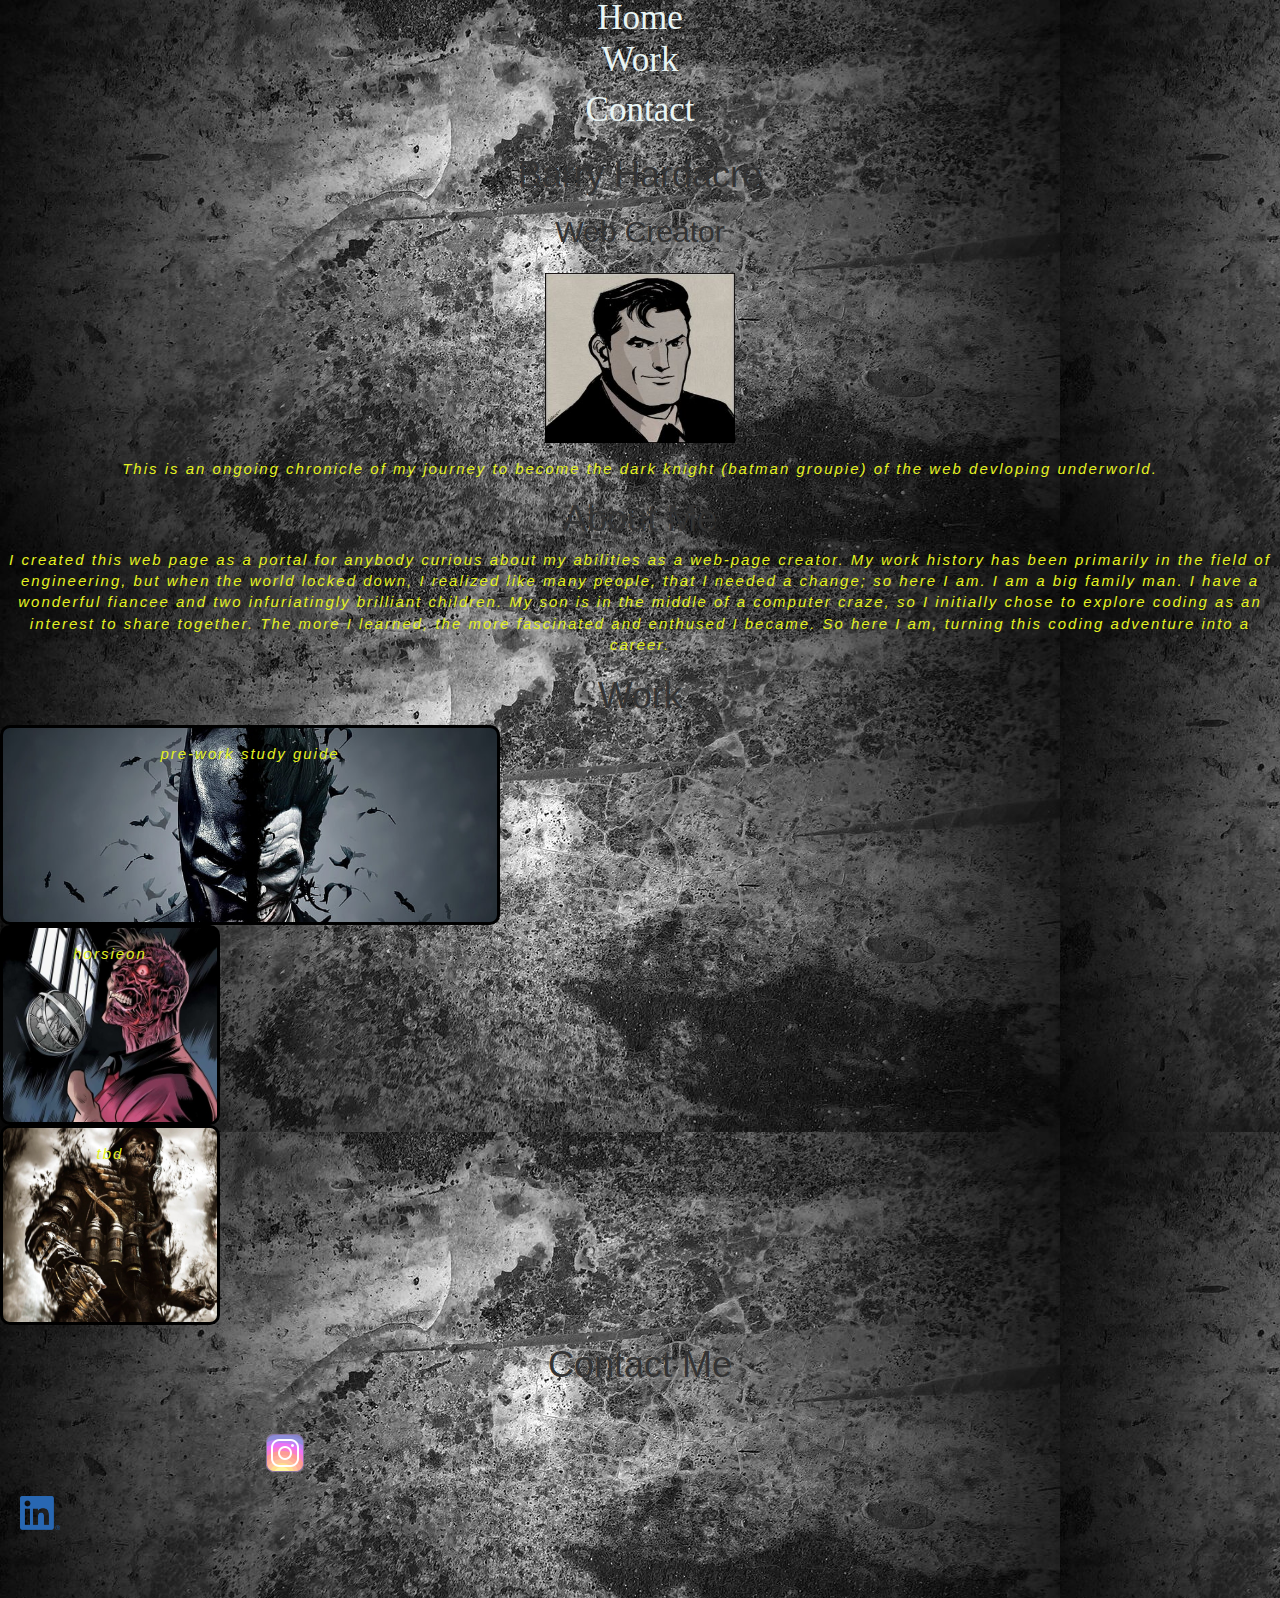
<file: index.html>
<!DOCTYPE html>
<html lang="en-gb">

<head>
  <link rel="stylesheet" href="./css/style.css" >
  <meta charset="UTF-8">
  <meta name="viewport" content="width=device-width, initial-scale=1.0">
  <meta http-equiv="X-UA-Compatible" content="ie=edge">
  <meta name="viewport" content="width=device-width, initial-scale=1">
<meta name="keywords" content="github, readme, webpage">
<meta name="description" content="a profile of my completed projects to showcase my web devoloping abilities">
  <title>Barry Hardacre // Web Developer</title>
  <link rel="stylesheet" href="./css/style.css" />
  <link rel="stylesheet" href="https://cdn.jsdelivr.net/npm/bootstrap@3.3.7/dist/css/bootstrap.min.css" integrity="sha384-BVYiiSIFeK1dGmJRAkycuHAHRg32OmUcww7on3RYdg4Va+PmSTsz/K68vbdEjh4u" crossorigin="anonymous">
</head>

<body>
  <nav class="site nav" id="navigation"> 
    <div class="background-one">
      <div class="link-container">
       <a class="link-one" href="#navigation">Home</a> 

      </div>
    </div>
    <div class="background-two link-container">
      <a class="link-two" href="#work">Work</a>
    </div>
    <div class="background-three link-container">
      <a class="link-three" href="#contact">Contact</a>
    </div>
  </nav>
  <header>
    <h1>Barry Hardacre</h1>
    <section class="hero-banner">
      <div2>
        <h2>Web Creator</h2>
      </div2>
    </section>
   <img class="fit-picture center" 
   src="./starter/images/bruce.jpg" alt="a pixalated profile picture ">
    <p>This is an ongoing chronicle of my journey to become the dark knight (batman groupie) of the web devloping underworld.</p>
  </p>
  </header>

      <h1>About Me</h1>
      <p>I created this web page as a portal for anybody curious about my abilities as a web-page creator.
         My work history has been primarily in the field of engineering, but when the world locked down, I realized like many people, that I needed a change; so here I am. I am a big family man. I have a wonderful fiancee and two infuriatingly brilliant children.
        My son is in the middle of a computer craze, so I initially chose to explore coding as an interest to share together.
      The more I learned, the more fascinated and enthused I became. So here I am, turning this coding adventure into a career.</p>
  </p>
    </section>
  


    <h1>Work</h1>
    <section class="page-section" id="work">
      <div>

     
        <div class="container-center">

     </div>
       <div id="prewrk">

 <a href="https://bhar88.github.io/pre-work-study-guide/"><p>pre-work study guide</p></a>

    </div>
       <div id="horiseon">
      <a href="https://bhar88.github.io/horiseon-hardacre/"><p>horsieon</p></a>

      </div>
      <div id="placeholder">
  <a href="#"><p>tbd</p></a>
      </div>

      </div>
    </section>

    <!-- contact -->
    <h1>Contact Me</h1>
    <section class="page-section contact" id="contact">
      <div class="con"> 
        <a href="https://www.instagram.com/barryhardacre/"><img id="insta" src="./starter/images/icons8-instagram-40.png" alt="instagram icon"></a>
    
      </div>
      <div class="con">
     <a href="https://www.linkedin.com/in/barry-hardacre-a18921224/"><img id="lnkd" src="./starter/images/LI-In-Bug.png" alt="linkedin icon"></a>   
      
      </div>
      <div class="con"> 
        <a href="mailto:https://baz.hardacre@gmail.com"><img id="gmail" src="./starter/images/icons8-gmail-logo-48.png" alt="gmail icon"></a>
    </section>
  </main>
</body>

</html>
</file>
<file: css/style.css>
h1{
object-position: center; 
  box-shadow: #070606;
  text-align:center;
  font-family:Impact, Haettenschweiler, 'Arial Narrow Bold', sans-serif;
  font-size: 50px;
 }
p {text-align:center;
  font-family:Helvetica, sans-serif;
  font-size:14px;
  font-style: oblique;
  font-weight:normal;
  letter-spacing:2px;
  color:#f8faf0;
  background-color:none;
  margin: 150px;
} 

h2{display: flex;
  justify-content: space-around;
  object-position: center; 
box-shadow: #070606;
text-align:center;
font-family:Impact, Haettenschweiler, 'Arial Narrow Bold', sans-serif}

h1 
h2,
p 
{text-align:center;
  font-family:'Franklin Gothic Medium', 'Arial Narrow', Arial, sans-serif;
  font-size:14px;font-style:italic;
  font-weight:normal;
  letter-spacing:2px;
  color:rgb(229, 243, 34);
  background-color:none;
margin: 20px;
}
h3,
h4,
h5,
h6 {
  margin: 0;
}

p {
  margin: 50px;
}

    body {
   
      margin: 0;
      height: 100vh;
      background-image: url('../starter/images/background.jpg');
      color: rgb(191, 206, 191); 
    }
    p {
      font-size: 15px;
    }
    

nav {
   
    display: flex;
    justify-content: space-around;
    background-color:none
}
.center {
  display: block;
  margin-left: auto;
  margin-right: auto;
  width: 50%;
}
.section {
  display: flex;
  justify-content: space-around;
}
  
.container{
display: flex;
flex-wrap: wrap;
width: 700px;
}
.con {
  display: flex;
  justify-content: center;
  position: relative;
  width: 50px;
  height: 50px;
  border: none;
  margin:  10px 10px 10px 10px;
  
}

#about {
  text-align: center;
}

#insta {
  border: none ;
  border-radius: 4px;
  padding: 5px;
  width: 50px;
  position:relative;
  top: 30px;
  left: 250px;
}
#lnkd {
  border: none;
  border-radius: 4px;
  padding: 5px;
  width: 50px;
  position: relative;
  top: 30px;
  left:5px;
}
#gmail {
  border: none ;
 border-radius: 4px; 
 padding: 5px; 
  width: 50px;
  position: relative;
  top: 30px;
  right: 250px;
}

#placeholder {
  align-self: 50%;
  background-image:url('../starter/images/scarecrow.jpg') ;
  background-repeat: no-repeat;
  margin-right: 10px;
  height: 200px;
  background-position: center;
  background-size:cover;
    border: 3px solid black;
    border-radius: 10px;
    padding: 15px;
    width: 220px;
    top: 30px;
    left: 20px
}
#prewrk {  
  align-self: auto;
background-image: url('../starter/images/batman-joker-batman-arkham-origins-wallpaper-preview.jpg'); 
background-repeat: no-repeat;

height: 200px;
background-position: center;
background-size:cover;
  border: 3px solid black;
  border-radius: 10px;
  padding: 15px;
  width: 500px;
  top: 30px;
  left: 120px;

}
#horiseon {
  align-self:50%;
  background-image: url('../starter/images/artworks-jjKFFi3R1gac2jPW-nY0z8A-t500x500.jpg');
  background-repeat: no-repeat;
height: 200px;
background-position: center;
background-size:cover;
margin: 0%;
  border: 3px solid black;
  border-radius: 10px;
  padding: 15px;
  width: 220px;
  top: 30px;
  left: 10px;
}

img:hover  {
  transition: 1s ease;
  }
  
 img:hover {
  -webkit-transform: scale(1.2);
  -ms-transform: scale(1.2);
  transform: scale(1.2);
  transition: 1s ease;
  }

section {
  display: flex;
  justify-content: space-around;

}


.fit-picture
{
  width: 200px;
  height: 200px;
  border: none;
  border-radius: 10px;
  padding: 15px;
  width: 220px;
}



    .background-one {
      background-color: none;
    }
    
    .background-two {
      background-color: none;
    }
    
    .background-three {
      background-color: none;
    }
    
    .link-container {
      display: flex;
      flex-direction: row;
      justify-content: center;
      align-items: center;
      height: 100%;
      position: relative;
      z-index: 0;
    }
    
    a {
      font-family: "fantasy" , cursive;
      font-size: 2.5em;
    }
    
    .link-one {
      color: #e9f5f5;
      transition: color 1s cubic-bezier(0.32, 0, 0.67, 0);
      line-height: 1em;
    }
    
    .link-one:hover {
      color: rgb(229, 243, 34);
      transition: color 1s cubic-bezier(0.33, 1, 0.68, 1);
    
    }
    
    .link-one::before {
      content: "";
      position: absolute;
      z-index: -1;
      width: 100%;
      height: 100%;
      top: 0;
      right: 0;
      background-color: #080808;
    
      clip-path: circle(0% at 50% calc(50%));
      transition: clip-path 1s cubic-bezier(0.65, 0, 0.35, 1);
    }
    
    .link-one:hover::before {
      clip-path: circle(100% at 50% 50%);
    }
    
    .link-one::after {
      content: "";
      position: absolute;
      z-index: -1;
      width: 100%;
      height: 100%;
      top: 0;
      right: 0;
      background-color: #f5f10a62;
    
      clip-path: polygon(
        40% 0%,
        60% 0%,
        60% 0%,
        40% 0%,
        40% 100%,
        60% 100%,
        60% 100%,
        40% 100%
      );
    
     
      
      transition: clip-path 1s cubic-bezier(0.65, 0, 0.35, 1);
    }
    
    .link-one:hover::after {

      clip-path: polygon(
        40% 10%,
        60% 10%,
        60% 35%,
        40% 35%,
        40% 90%,
        60% 90%,
        60% 65%,
        40% 65%
      );
    }
    
    .link-two {
      color: #e9f5f5;
      transition: color 1s cubic-bezier(0.32, 0, 0.67, 0);
    }
    
    .link-two:hover {
      color: rgb(229, 243, 34);
      transition: color 1s cubic-bezier(0.33, 1, 0.68, 1);
    }
    
    .link-two::before {
      content: "";
      position: absolute;
      z-index: -2;
      width: 100%;
      height: 100%;
      top: 0;
      right: 0;
      clip-path: polygon(
        0% -20%,
        100% -30%,
        100% -10%,
        0% 0%,
        0% 130%,
        100% 120%,
        100% 100%,
        0% 110%
      );
      background-color: #f5f10a62;
    
      transition: clip-path 1s cubic-bezier(0.25, 1, 0.5, 1);
    }
    
    .link-two:hover::before {
      clip-path: polygon(
        0% 10%,
        100% 0%,
        100% 20%,
        0% 30%,
        0% 100%,
        100% 90%,
        100% 70%,
        0% 80%
      );
    }
    
    .link-two::after {
      content: "";
      position: absolute;
      z-index: -1;
      width: 5ch;
      height: 5ch;
      top: 50%;
      right: 50%;
      transform: translate(50%, -50%) rotate(0deg) scale(0);
      transition: transform 1s ease;
    
      background-color: #f5f10a62;
    }
    
    .link-two:hover::after {
      transform: translate(50%, -50%) rotate(135deg) scale(1);
    }
    
    .link-three {
      color: #e9f5f5;
    }
    
    .link-three::after {
      content: "";
      position: absolute;
      z-index: 2;
      width: 50%;
      height: 100%;
      top: 0%;
      left: 0%;
      transform: translate(0, -50%) scaleY(0);
      transition: transform 1s ease;
      mix-blend-mode: difference;
    
      clip-path: polygon(
        20% 60%,
        100% 60%,
        100% 40%,
        20% 40%,
        20% 0%,
        60% 0%,
        60% 20%,
        20% 20%
      );
    
      background-color: rgb(229, 243, 34);
    }
    
    .link-three:hover::after {
      transform: translate(0, 0%) scaleY(1);
    }
    
    .link-three::before {
      content: "";
      position: absolute;
      z-index: 2;
      width: 50%;
      height: 100%;
      bottom: 0%;
      right: 0%;
      transform: translate(0, 50%) scaleY(0);
      transition: transform 1s ease;
      mix-blend-mode: difference;
    
      clip-path: polygon(
        80% 40%,
        0% 40%,
        0% 60%,
        80% 60%,
        80% 100%,
        40% 100%,
        40% 80%,
        80% 80%
      );
    
      background-color: rgb(229, 243, 34);
    }
    
    .link-three:hover::before {
      transform: translate(0%, 0%) scaleY(1);
    }
 

@media (min-width: 1281px) {
  
  
}


@media (min-width: 1025px) and (max-width: 1280px) {
  
  
}


@media (min-width: 768px) and (max-width: 1024px) {
  
  
}


@media (min-width: 768px) and (max-width: 1024px) and (orientation: landscape) {
  

  
}


@media (min-width: 481px) and (max-width: 767px)and (orientation: portrait){
  
  
}


@media (min-width: 320px) and (max-width: 480px) {
  
  
}
</file>
